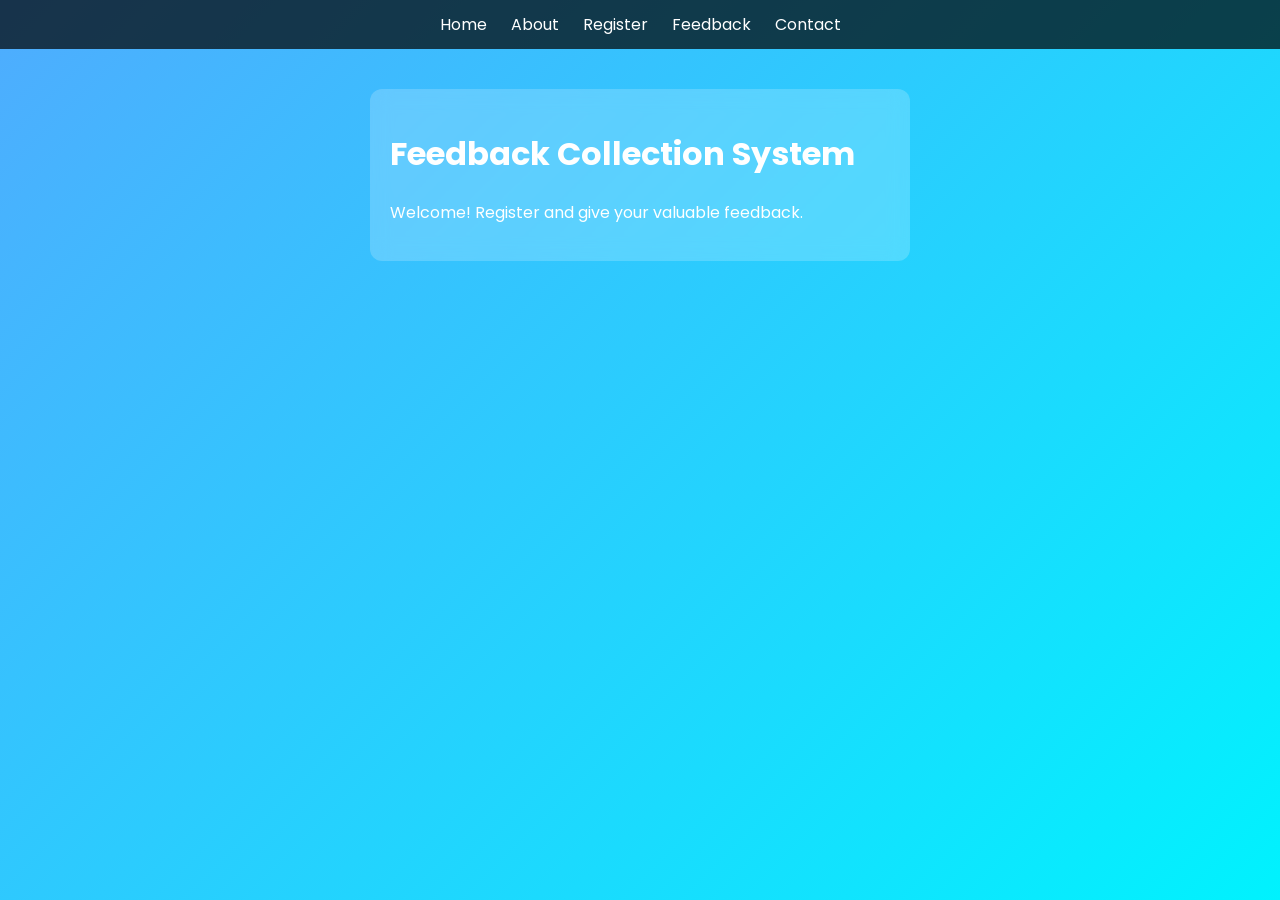
<file: index.html>
<!DOCTYPE html>
<html>
<head>
<title>Home</title>
<link rel="stylesheet" href="style.css">
</head>
<body>

<div class="navbar">
<a href="index.html">Home</a>
<a href="about.html">About</a>
<a href="register.html">Register</a>
<a href="feedback.html">Feedback</a>
<a href="contact.html">Contact</a>
</div>

<div class="container">
<h1>Feedback Collection System</h1>
<p>Welcome! Register and give your valuable feedback.</p>
</div>

</body>
</html>
</file>
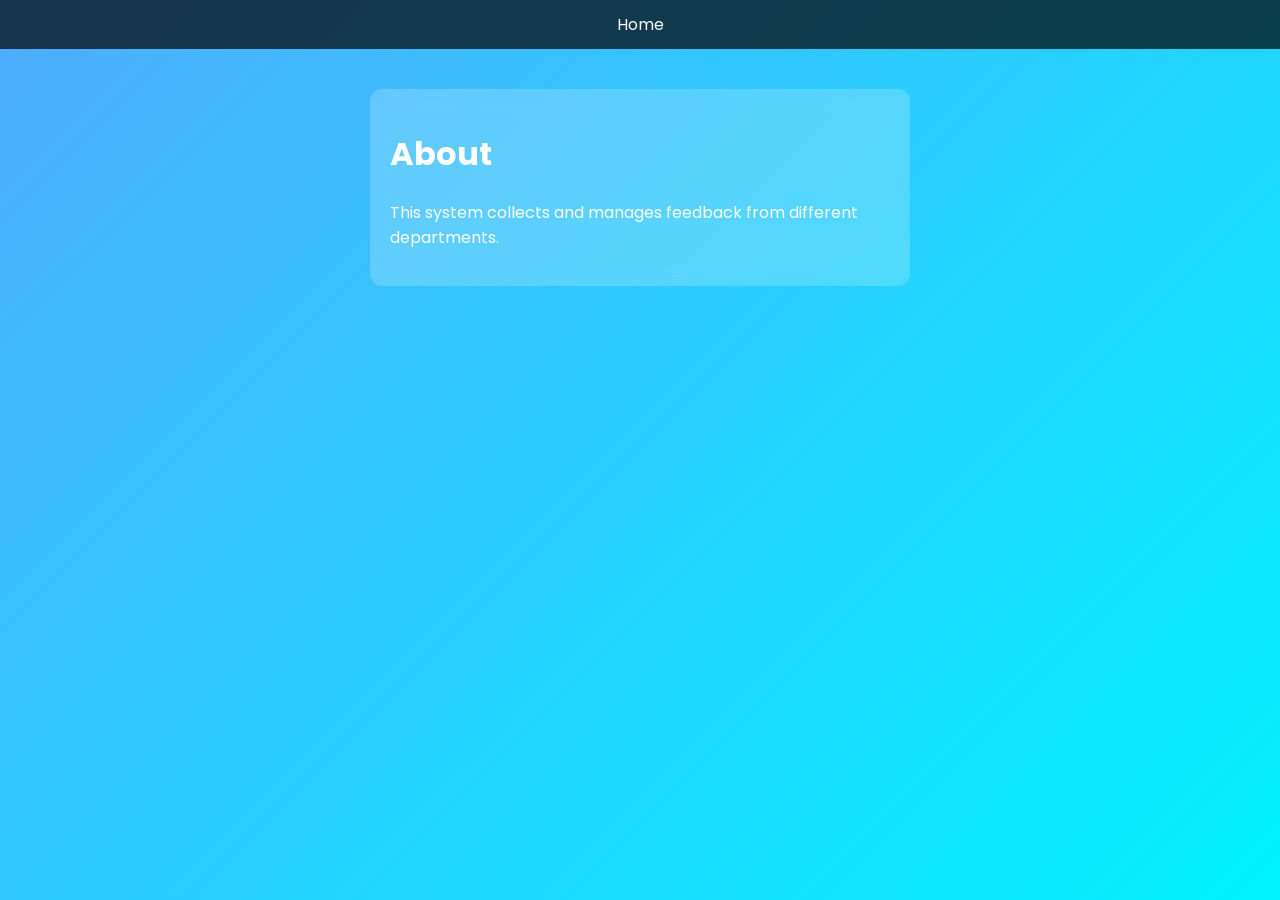
<file: about.html>
<!DOCTYPE html>
<html>
<head>
<title>About</title>
<link rel="stylesheet" href="style.css">
</head>
<body>

<div class="navbar">
<a href="index.html">Home</a>
</div>

<div class="container">
<h1>About</h1>
<p>This system collects and manages feedback from different departments.</p>
</div>

</body>
</html>
</file>
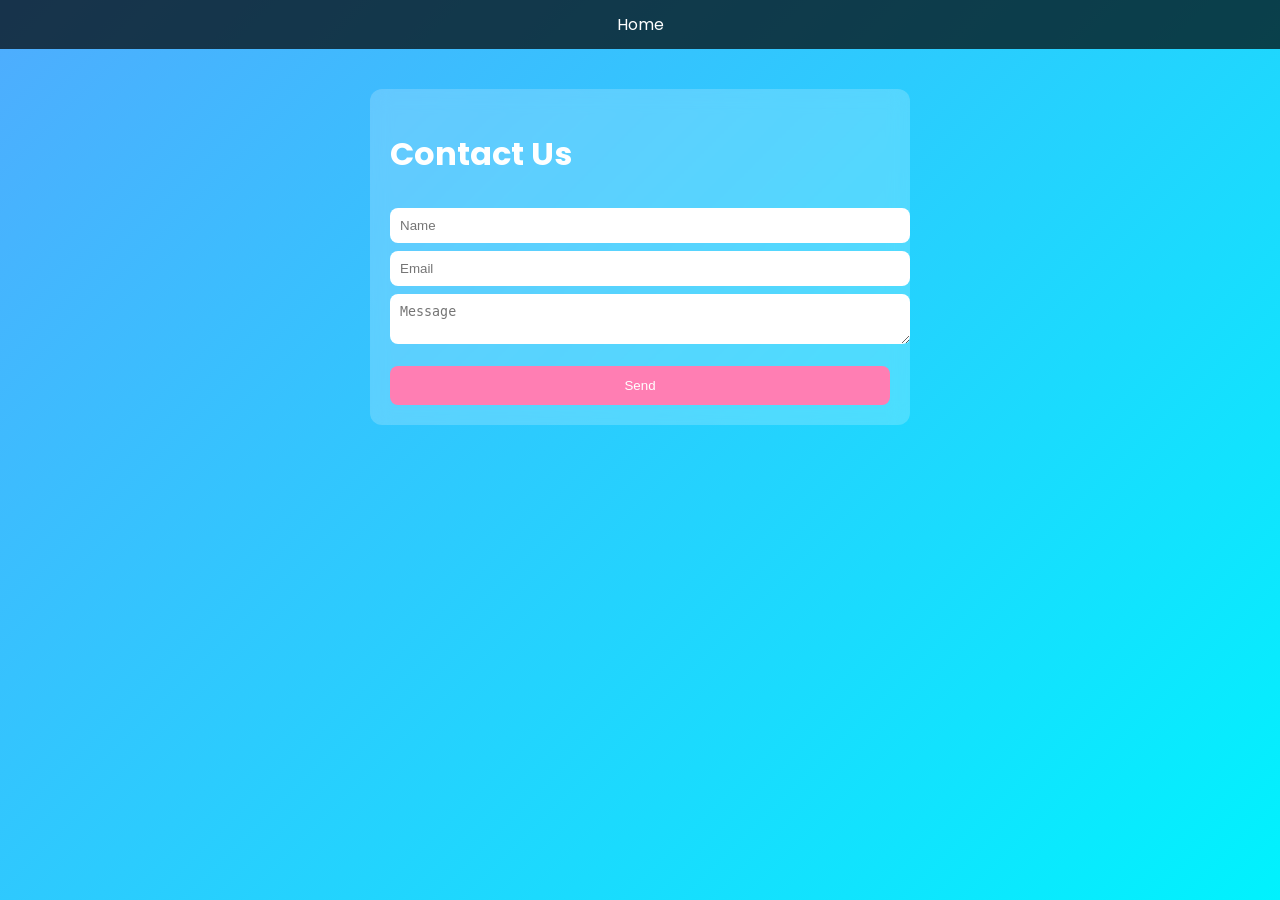
<file: contact.html>
<!DOCTYPE html>
<html>
<head>
<title>Contact</title>
<link rel="stylesheet" href="style.css">
</head>
<body>

<div class="navbar">
<a href="index.html">Home</a>
</div>

<div class="container">
<h1>Contact Us</h1>

<form>
<input type="text" placeholder="Name">
<input type="email" placeholder="Email">
<textarea placeholder="Message"></textarea>
<button>Send</button>
</form>

</div>

</body>
</html>
</file>
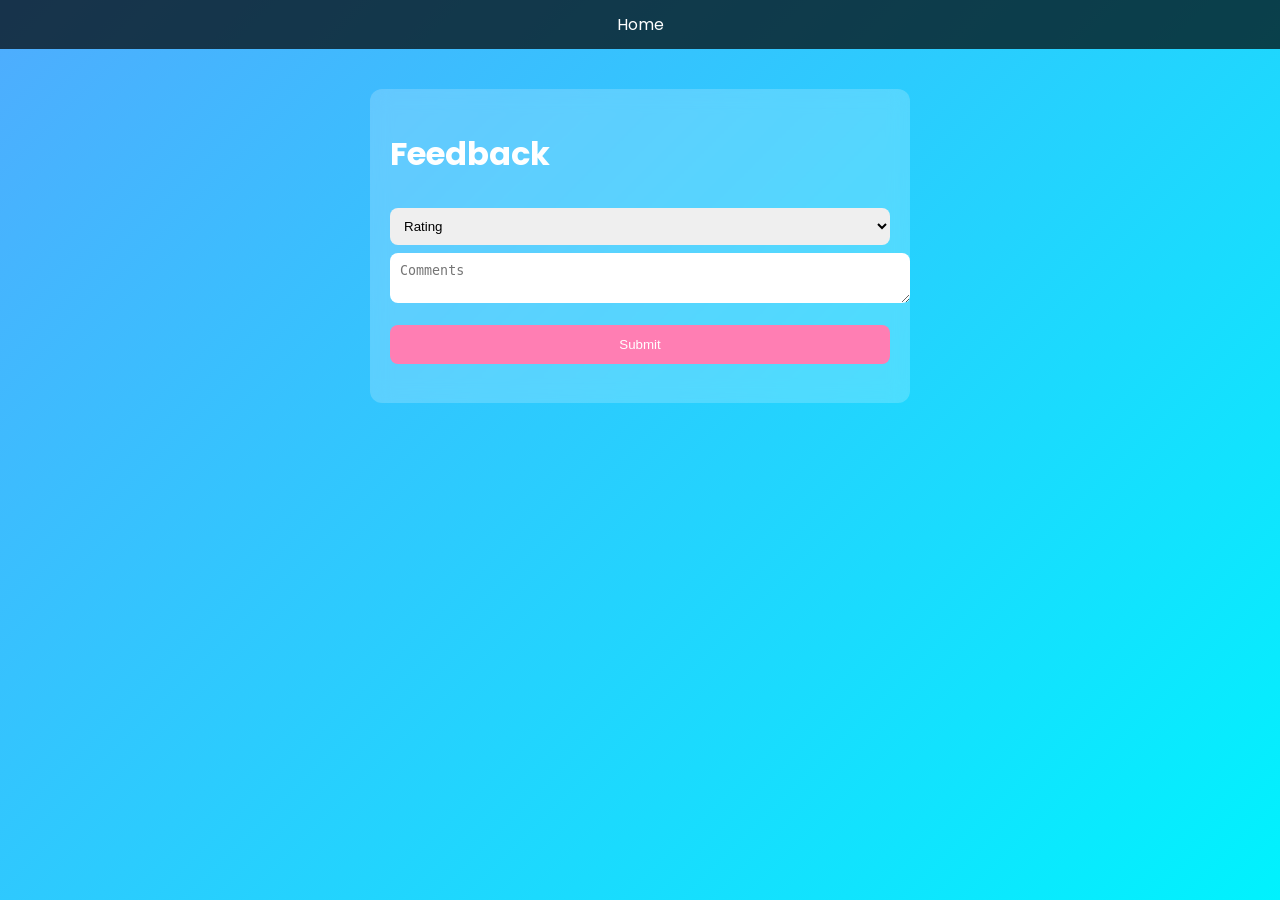
<file: feedback.html>
<!DOCTYPE html>
<html>
<head>
<title>Feedback</title>
<link rel="stylesheet" href="style.css">
</head>
<body>

<div class="navbar">
<a href="index.html">Home</a>
</div>

<div class="container">
<h1>Feedback</h1>

<form id="feedbackForm">
<select id="rating" required>
<option value="">Rating</option>
<option>1</option>
<option>2</option>
<option>3</option>
<option>4</option>
<option>5</option>
</select>

<textarea id="comments" placeholder="Comments"></textarea>

<button type="submit">Submit</button>
</form>

<h3 id="avg"></h3>
<div id="feedbackList"></div>

</div>

<script src="script.js"></script>
</body>
</html>
</file>
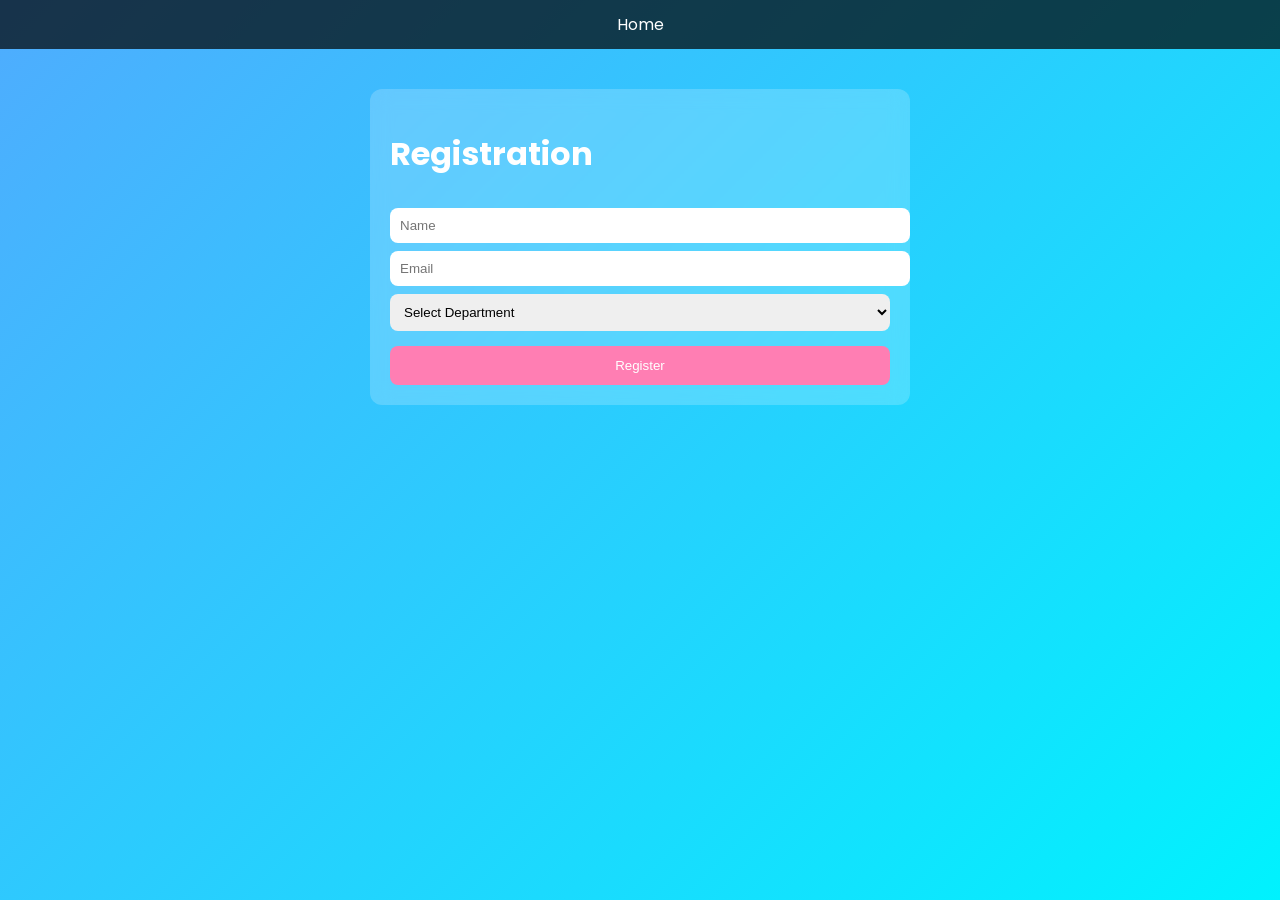
<file: register.html>
<!DOCTYPE html>
<html>
<head>
<title>Register</title>
<link rel="stylesheet" href="style.css">
</head>
<body>

<div class="navbar">
<a href="index.html">Home</a>
</div>

<div class="container">
<h1>Registration</h1>

<form id="registerForm">
<input type="text" id="name" placeholder="Name" required>
<input type="email" id="email" placeholder="Email" required>

<select id="department" required>
<option value="">Select Department</option>
<option>Computer Science</option>
<option>Commerce</option>
<option>Management</option>
</select>

<button type="submit">Register</button>
</form>
</div>

<script>
document.getElementById("registerForm").addEventListener("submit", function(e){
e.preventDefault();

let user = {
name: name.value,
email: email.value,
department: department.value
};

localStorage.setItem("user", JSON.stringify(user));
alert("Registered Successfully!");
});
</script>

</body>
</html>
</file>
<file: style.css>
@import url('https://fonts.googleapis.com/css2?family=Poppins:wght@300;400;600&display=swap');

body {
    font-family: 'Poppins', sans-serif;
    margin: 0;
    background: linear-gradient(135deg, #4facfe, #00f2fe);
    min-height: 100vh;
}

/* Navbar */
.navbar {
    background: rgba(0,0,0,0.7);
    padding: 12px;
    text-align: center;
}

.navbar a {
    color: white;
    margin: 10px;
    text-decoration: none;
    transition: 0.3s;
}

.navbar a:hover {
    color: #00f2fe;
}

/* Container */
.container {
    width: 500px;
    margin: 40px auto;
    padding: 20px;
    border-radius: 12px;
    background: rgba(255,255,255,0.2);
    backdrop-filter: blur(10px);
    color: white;
    animation: fadeIn 1s ease;
}

/* Inputs */
input, select, textarea {
    width: 100%;
    padding: 10px;
    margin-top: 8px;
    border: none;
    border-radius: 8px;
}

/* Button */
button {
    margin-top: 15px;
    padding: 12px;
    width: 100%;
    border: none;
    border-radius: 8px;
    background: #ff7eb3;
    color: white;
    cursor: pointer;
    transition: 0.3s;
}

button:hover {
    transform: scale(1.05);
    background: #ff4e8a;
}

/* Feedback */
.feedback-item {
    background: rgba(255,255,255,0.3);
    padding: 10px;
    margin-top: 10px;
    border-radius: 10px;
}

/* Animation */
@keyframes fadeIn {
    from {opacity: 0; transform: translateY(20px);}
    to {opacity: 1;}
}
</file>
